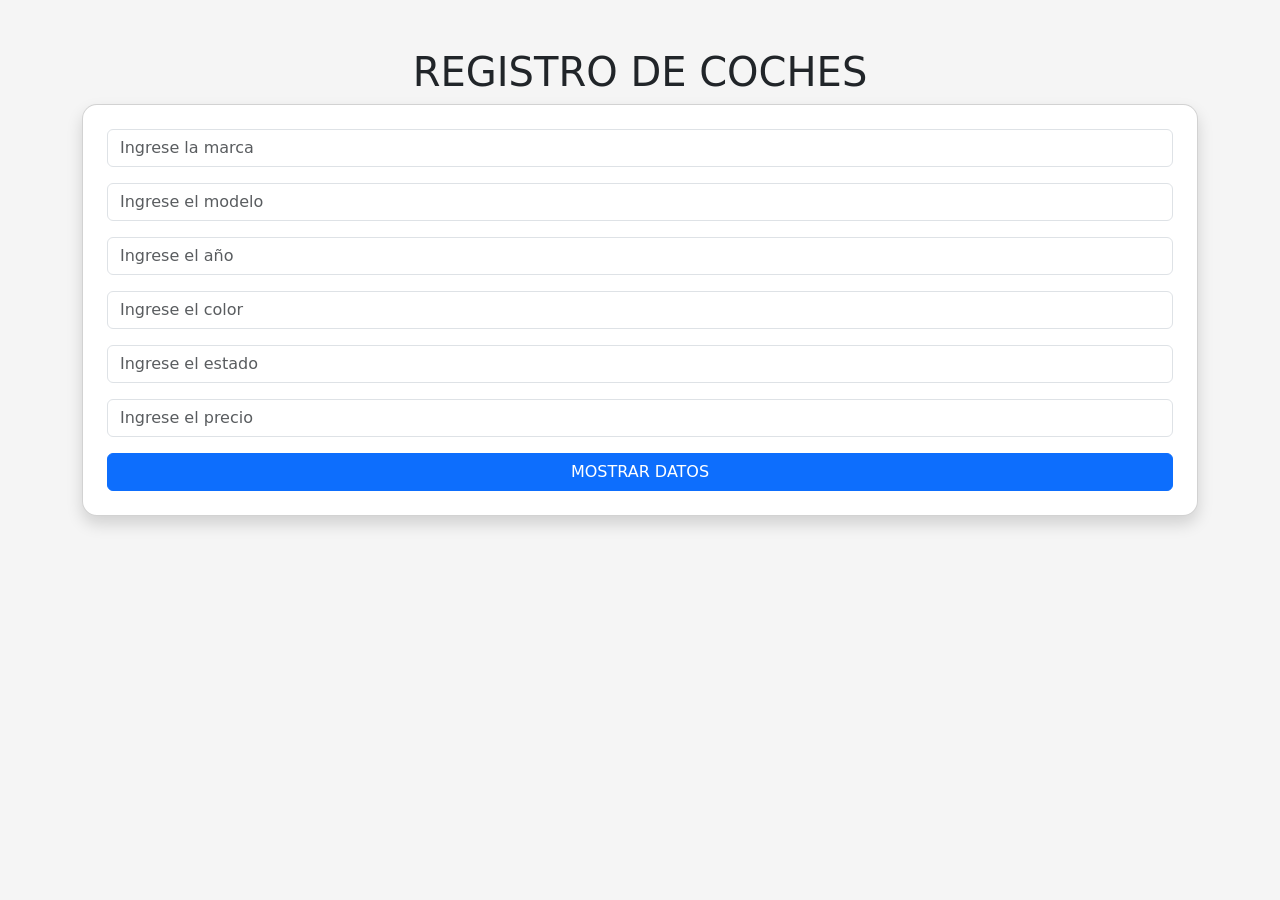
<file: ejercicio01/index.html>
<!DOCTYPE html>
<html lang="es">
<head>
    <meta charset="UTF-8">
    <meta name="viewport" content="width=device-width, initial-scale=1.0">
    <title>Ejercicio 01 - TP1</title>

    <link href="https://cdn.jsdelivr.net/npm/bootstrap@5.3.7/dist/css/bootstrap.min.css" rel="stylesheet">
    <link rel="stylesheet" href="./style.css">

    <script src="app.js" defer></script>
</head>
<body>
    <div class="container mt-5">

        <h1 class="text-center">REGISTRO DE COCHES</h1>

        <div class="card p-4 shadow">

            <input type="text" id="marca" class="form-control mb-3" placeholder="Ingrese la marca">
            <input type="text" id="modelo" class="form-control mb-3" placeholder="Ingrese el modelo">
            <input type="text" id="anio" class="form-control mb-3" placeholder="Ingrese el año">
            <input type="text" id="color" class="form-control mb-3" placeholder="Ingrese el color">
            <input type="text" id="estado" class="form-control mb-3" placeholder="Ingrese el estado">
            <input type="text" id="precio" class="form-control mb-3" placeholder="Ingrese el precio">

            <button id="btnMostrar" class="btn btn-primary w-100">MOSTRAR DATOS</button>
        </div>

        <div id="resultado" class="mt-4"></div>

    </div>
</body>
</html>
</file>
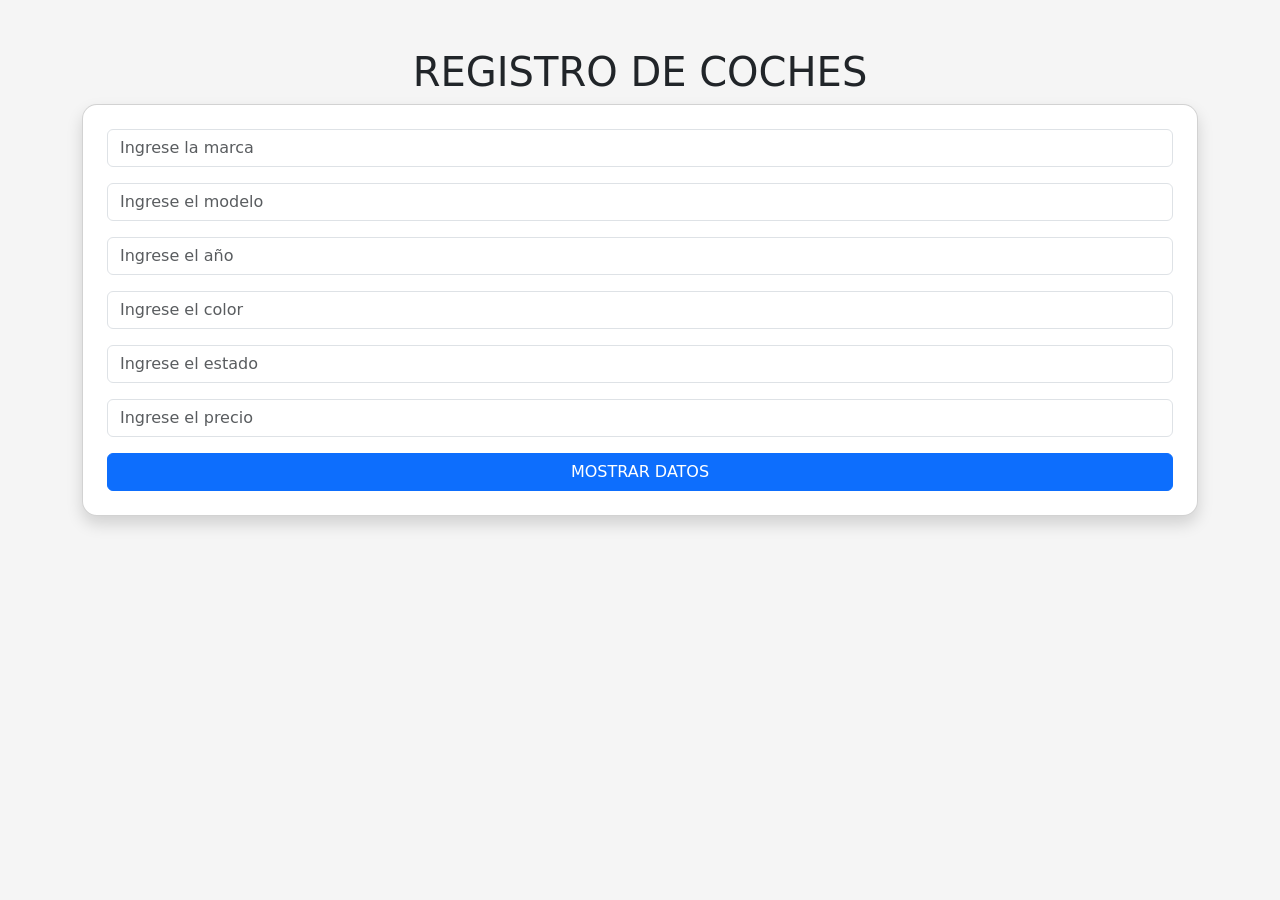
<file: ejercicio02/index.html>
<!DOCTYPE html>
<html lang="es">
<head>
    <meta charset="UTF-8">
    <meta name="viewport" content="width=device-width, initial-scale=1.0">
    <title>Ejercicio 02 - TP1</title>

    <link href="https://cdn.jsdelivr.net/npm/bootstrap@5.3.7/dist/css/bootstrap.min.css" rel="stylesheet">
    <link rel="stylesheet" href="./style.css">

    <script src="app.js" defer></script>
</head>
<body>
    <div class="container mt-5">

        <h1 class="text-center">REGISTRO DE COCHES</h1>

        <div class="card p-4 shadow">

            <input type="text" id="marca" class="form-control mb-3" placeholder="Ingrese la marca">
            <input type="text" id="modelo" class="form-control mb-3" placeholder="Ingrese el modelo">
            <input type="text" id="anio" class="form-control mb-3" placeholder="Ingrese el año">
            <input type="text" id="color" class="form-control mb-3" placeholder="Ingrese el color">
            <input type="text" id="estado" class="form-control mb-3" placeholder="Ingrese el estado">
            <input type="text" id="precio" class="form-control mb-3" placeholder="Ingrese el precio">

            <button id="btnMostrar" class="btn btn-primary w-100">MOSTRAR DATOS</button>
        </div>

        <div id="resultado" class="mt-4"></div>

    </div>
</body>
</html>
</file>
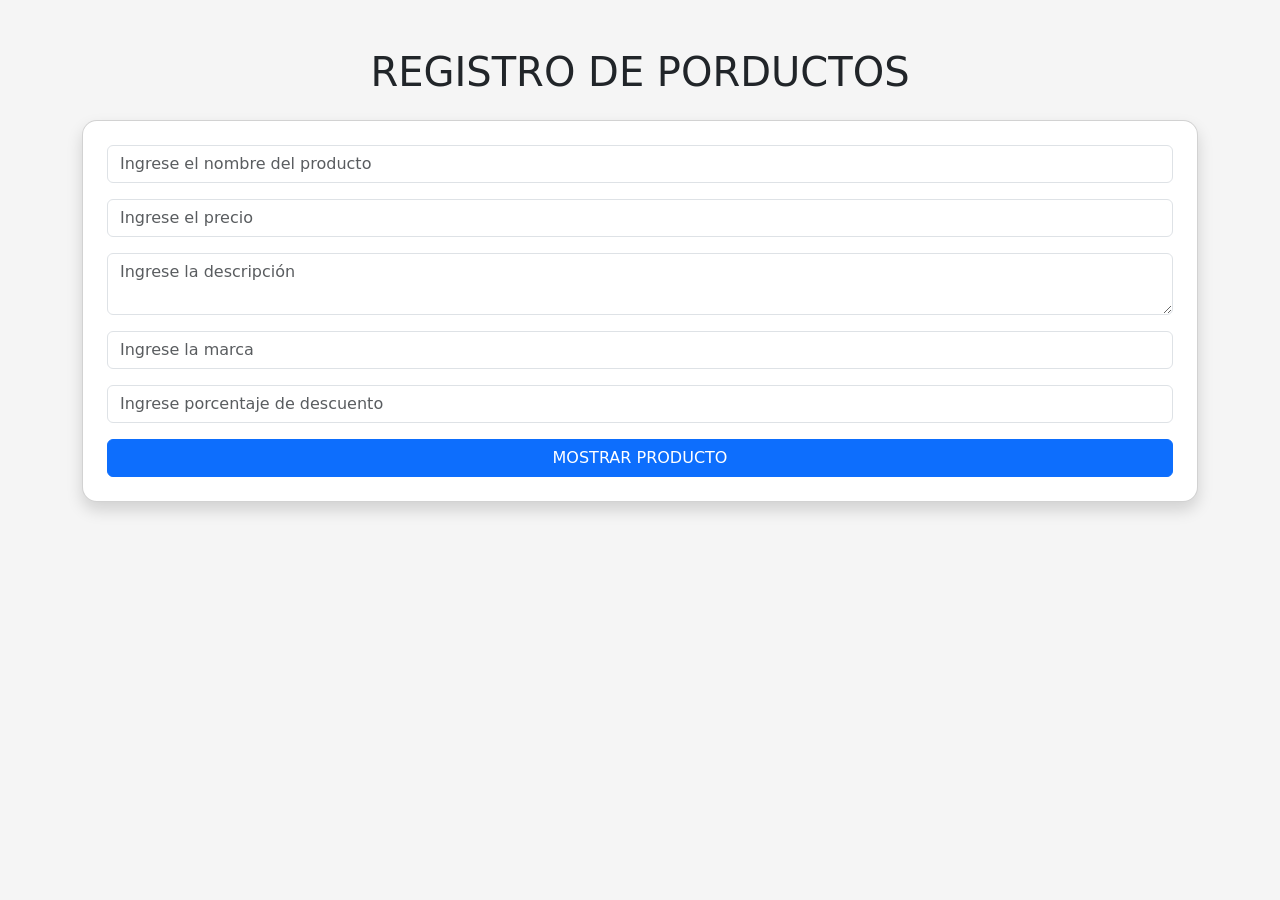
<file: ejercicio03/index.html>
<!DOCTYPE html>
<html lang="es">
<head>
    <meta charset="UTF-8">
    <meta name="viewport" content="width=device-width, initial-scale=1.0">
    <title>Ejercicio 03 - TP1</title>

    <link href="https://cdn.jsdelivr.net/npm/bootstrap@5.3.7/dist/css/bootstrap.min.css" rel="stylesheet">
    <link rel="stylesheet" href="./style.css">

    <script src="app.js" defer></script>
</head>
<body>
   <div class="container mt-5">

        <h1 class="text-center mb-4">
            REGISTRO DE PORDUCTOS
        </h1>

        <div class="card p-4 shadow">

            <input 
                type="text" id="nombre" class="form-control mb-3" placeholder="Ingrese el nombre del producto">

            <input 
                type="number" id="precio" class="form-control mb-3" placeholder="Ingrese el precio">

            <textarea id="descripcion" class="form-control mb-3" placeholder="Ingrese la descripción"></textarea>

            <input 
                type="text" id="marca" class="form-control mb-3" placeholder="Ingrese la marca"
            >

            <input 
                type="number" id="descuento" class="form-control mb-3" placeholder="Ingrese porcentaje de descuento"
            >

            <button 
                class="btn btn-primary"id="btnMostrar"
            >
                MOSTRAR PRODUCTO
            </button>

        </div>

        <div id="resultado" class="mt-4"></div>

    </div>
</body>
</html>
</file>
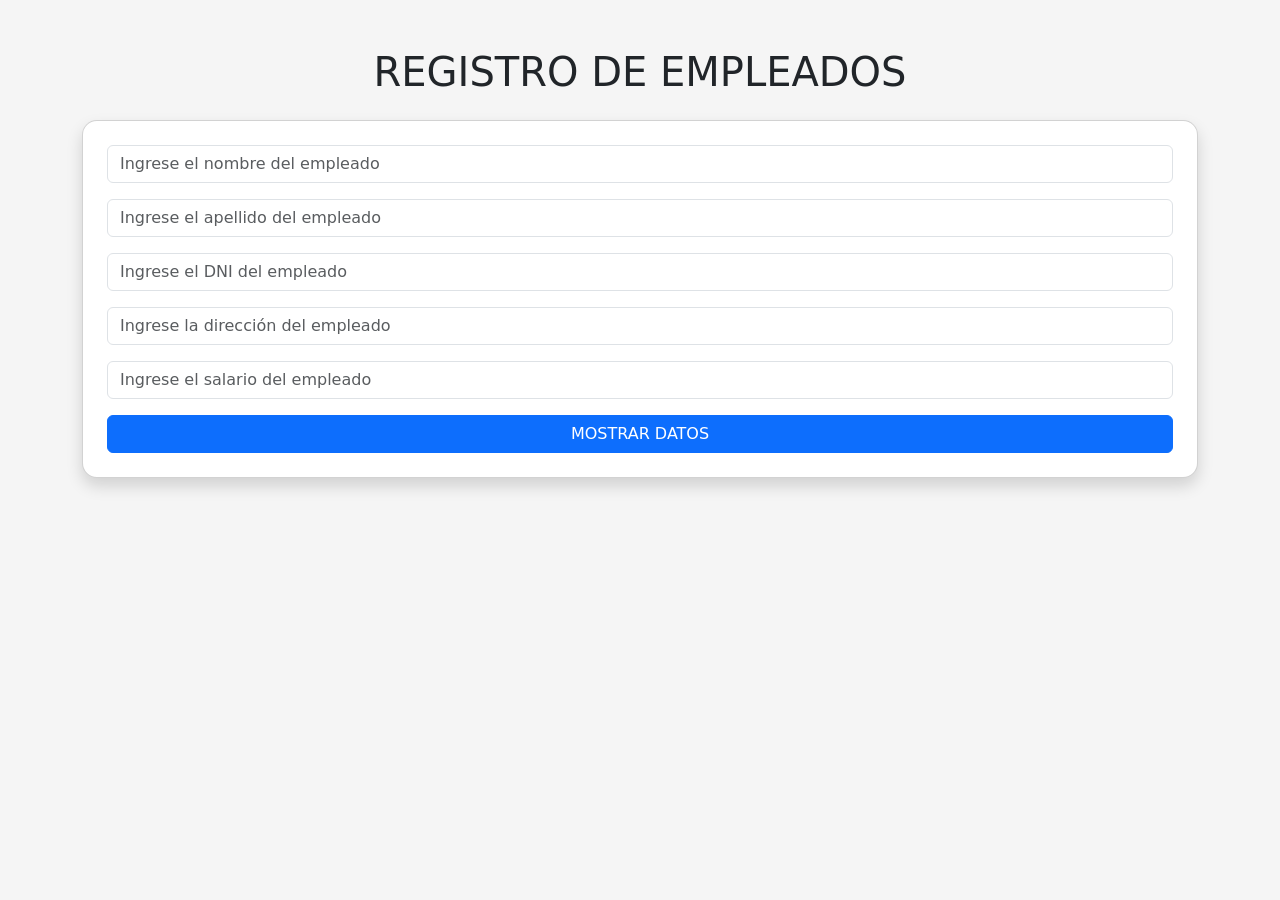
<file: ejercicio04/index.html>
<!DOCTYPE html>
<html lang="es">
<head>
    <meta charset="UTF-8">
    <meta name="viewport" content="width=device-width, initial-scale=1.0">
    <title>Ejercicio 04 - TP1</title>

    <link href="https://cdn.jsdelivr.net/npm/bootstrap@5.3.7/dist/css/bootstrap.min.css" rel="stylesheet">
    <link rel="stylesheet" href="./style.css">

    <script src="app.js" defer></script>
</head>
<body>
   <div class="container mt-5">

        <h1 class="text-center mb-4">
            REGISTRO DE EMPLEADOS
        </h1>

        <div class="card p-4 shadow">

            <input type="text" id="nombre" class="form-control mb-3" placeholder="Ingrese el nombre del empleado"> 
            <input type="text" id="apellido" class="form-control mb-3" placeholder="Ingrese el apellido del empleado"> 
            <input type="number" id="dni" class="form-control mb-3" placeholder="Ingrese el DNI del empleado"> 
            <input type="text" id="direccion" class="form-control mb-3" placeholder="Ingrese la dirección del empleado"> 
            <input type="number" id="salario" class="form-control mb-3" placeholder="Ingrese el salario del empleado"> 

            <button class="btn btn-primary" id="btnMostrar">
                MOSTRAR DATOS
            </button>

        </div> 

        <div id="resultado" class="mt-4"></div>

    </div>
</body>
</html>
</file>
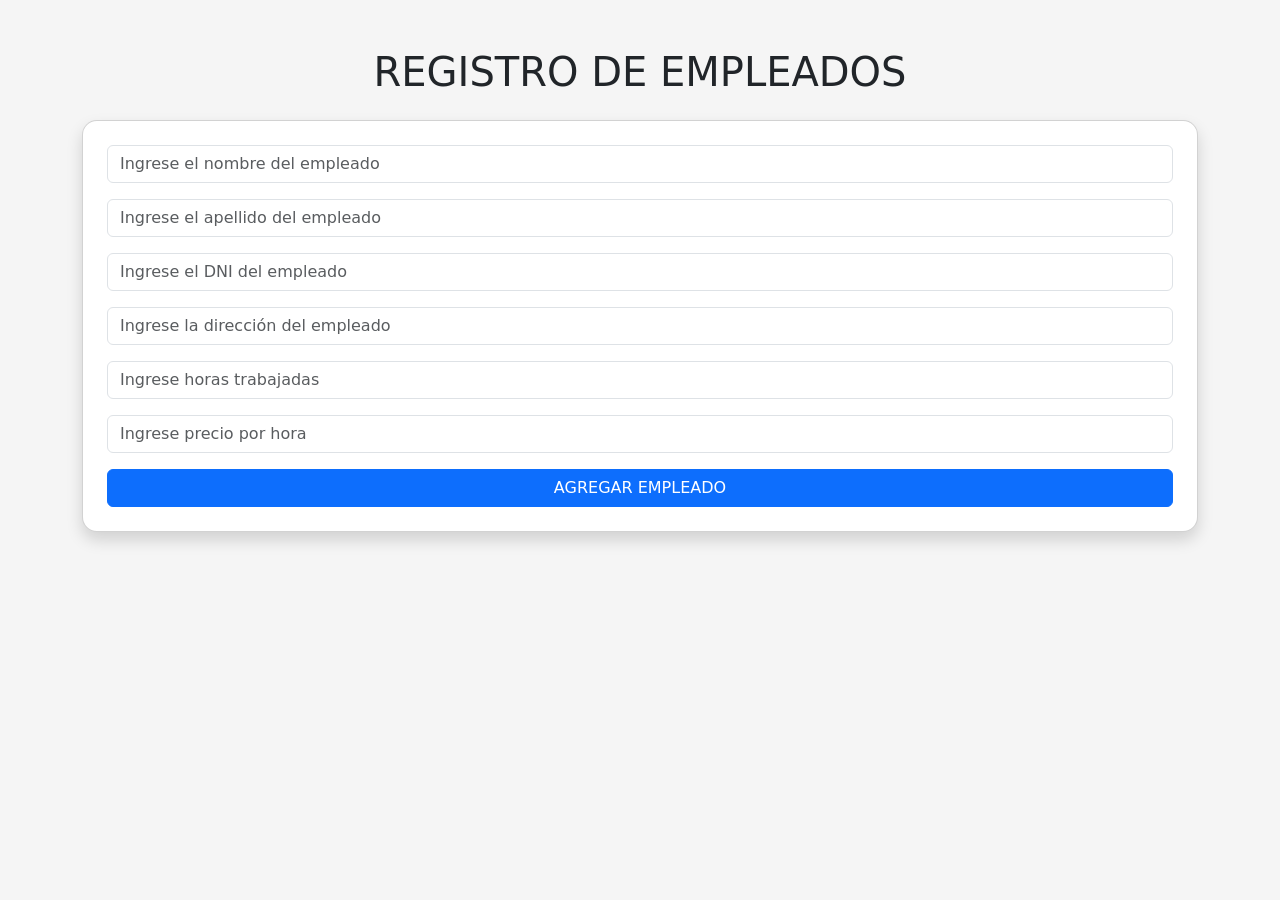
<file: ejercicio05/index.html>
<!DOCTYPE html>
<html lang="es">
<head>
    <meta charset="UTF-8">
    <meta name="viewport" content="width=device-width, initial-scale=1.0">
    <title>Ejercicio 05 - TP1</title>

    <link href="https://cdn.jsdelivr.net/npm/bootstrap@5.3.7/dist/css/bootstrap.min.css" rel="stylesheet">
    <link rel="stylesheet" href="./style.css">

    <script src="app.js" defer></script>
</head>
<body>
   <div class="container mt-5">

        <h1 class="text-center mb-4">
            REGISTRO DE EMPLEADOS
        </h1>

        <div class="card p-4 shadow">

            <input type="text" id="nombre" class="form-control mb-3" placeholder="Ingrese el nombre del empleado"> 
            <input type="text" id="apellido" class="form-control mb-3" placeholder="Ingrese el apellido del empleado"> 
            <input type="number" id="dni" class="form-control mb-3" placeholder="Ingrese el DNI del empleado"> 
            <input type="text" id="direccion" class="form-control mb-3" placeholder="Ingrese la dirección del empleado"> 
            <input type="number" id="sueldoHs" class="form-control mb-3" placeholder="Ingrese horas trabajadas"> 
            <input type="number" id="precioHs" class="form-control mb-3" placeholder="Ingrese precio por hora">  

            <button class="btn btn-primary" id="btnAgregar">
                AGREGAR EMPLEADO
            </button>

        </div> 

        

    </div>
</body>
</html>
</file>
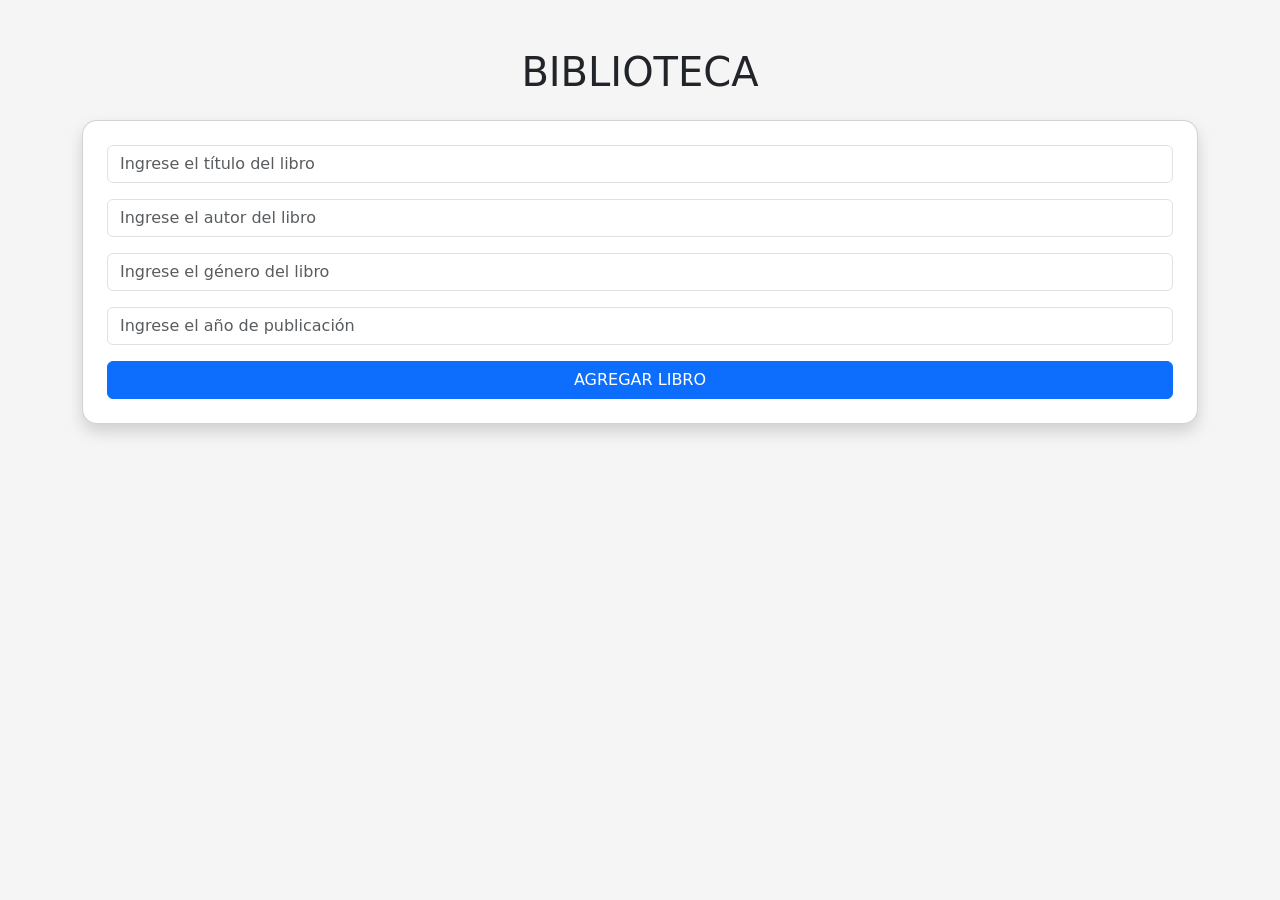
<file: ejercicio06/index.html>
<!DOCTYPE html>
<html lang="es">
<head>
    <meta charset="UTF-8">
    <meta name="viewport" content="width=device-width, initial-scale=1.0">
    <title>Ejercicio 06 - TP1</title>

    <link href="https://cdn.jsdelivr.net/npm/bootstrap@5.3.7/dist/css/bootstrap.min.css" rel="stylesheet">
    <link rel="stylesheet" href="./style.css">

    <script src="app.js" defer></script>
</head>
<body>
   <div class="container mt-5">

        <h1 class="text-center mb-4">
            BIBLIOTECA
        </h1>

        <div class="card p-4 shadow">

    <input type="text" id="titulo" class="form-control mb-3" placeholder="Ingrese el título del libro">

    <input type="text" id="autor" class="form-control mb-3" placeholder="Ingrese el autor del libro">

    <input type="text" id="genero" class="form-control mb-3" placeholder="Ingrese el género del libro">

    <input type="number" id="anio" class="form-control mb-3" placeholder="Ingrese el año de publicación">

    <button class="btn btn-primary" id="btnAgregar">
        AGREGAR LIBRO
    </button>

</div>

<div id="resultado" class="mt-4"></div>

</html>
</file>
<file: ejercicio01/style.css>
body{
    background-color: #f5f5f5;
}

.card{
    border-radius: 15px;
}

#resultado{
    font-size: 18px;
}
</file>
<file: ejercicio02/style.css>
body{
    background-color: #f5f5f5;
}

.card{
    border-radius: 15px;
}

#resultado{
    font-size: 18px;
}
</file>
<file: ejercicio03/style.css>
body{
    background-color: #f5f5f5;
}

.card{
    border-radius: 15px;
}

#resultado{
    font-size: 18px;
}
</file>
<file: ejercicio04/style.css>
body{
    background-color: #f5f5f5;
}

.card{
    border-radius: 15px;
}

#resultado{
    font-size: 18px;
}
</file>
<file: ejercicio05/style.css>
body{
    background-color: #f5f5f5;
}

.card{
    border-radius: 15px;
}

#resultado{
    font-size: 18px;
}
</file>
<file: ejercicio06/style.css>
body{
    background-color: #f5f5f5;
}

.card{
    border-radius: 15px;
}

ul{
    list-style-type: none;
    padding: 0;
}

li{
    margin-bottom: 20px;
}
</file>
